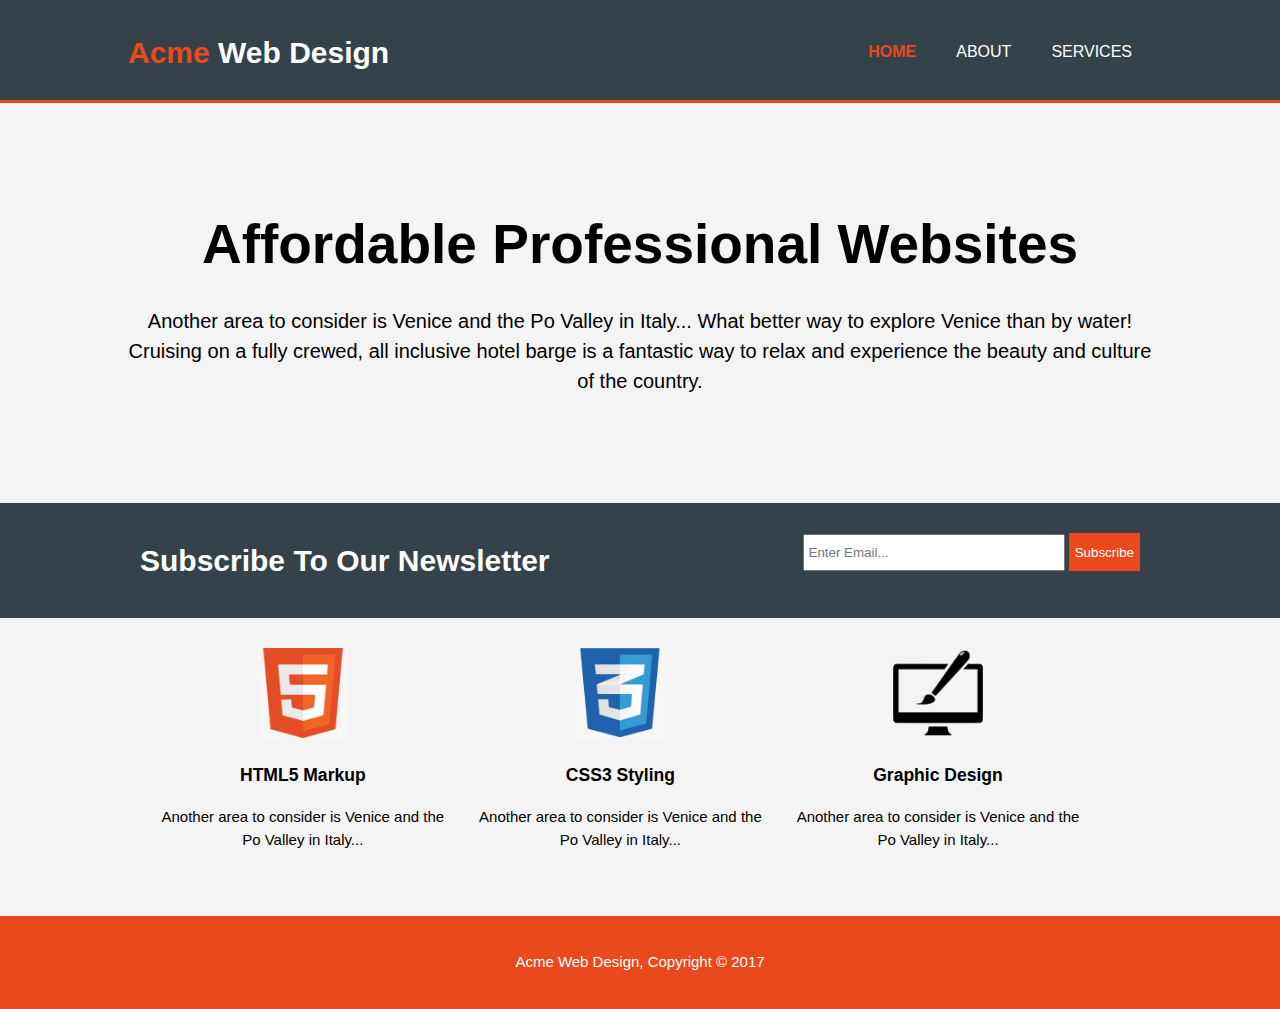
<file: index.html>
<!DOCTYPE html>
<html>
  <head>
    <meta charset="utf-8">
    <meta name="viewport" content="width=device-width">
    <meta name="description" content="Affordable and professional web design">
    <meta name="keywords" content="web design">
    <meta name="author" content="c'est moi">
    <title>Acme Web Design | Welcome</title>
<link rel="stylesheet" href="css/style.css">
  </head>
  <body>
    <header>
      <div class="container">
        <div id="branding">
          <h1><span class="highlight">Acme</span> Web Design</h1>
        </div>
        <nav>
          <ul>
            <li class="current"><a href="index.html">Home</a></li>
            <li><a href="about.html">About</a></li>
            <li><a href="services.html">Services</a></li>
          </ul>
        </nav>
      </div>
    </header>
    <section id="showcase">
      <div class="container">
        <h1>Affordable Professional Websites</h1>
        <p>Another area to consider is Venice and the Po Valley in Italy... What better way to explore Venice than by water! Cruising on a fully crewed, all inclusive hotel barge is a fantastic way to relax and experience the beauty and culture of the country.</p>
      </div>
    </section>
    <section id="newsletter">
      <div class="container">
        <h1>Subscribe To Our Newsletter</h1>
        <form>
          <input type="email" placeholder="Enter Email...">
          <button type="submit" class="button_1">Subscribe</button>
        </form>
      </div>
    </section>
    <section id="boxes">
      <div class="container">
        <div class="box">
          <img src="Image/logo_html.jpeg" alt="html">
          <h3>HTML5 Markup</h3>
          <p>Another area to consider is Venice and the Po Valley in Italy... </p>
        </div>
        <div class="box">
          <img src="Image/logo_css.jpeg" alt="css">
          <h3>CSS3 Styling</h3>
          <p>Another area to consider is Venice and the Po Valley in Italy... </p>
        </div>
        <div class="box">
          <img src="Image/logo_brush.png" alt="brush">
          <h3>Graphic Design</h3>
          <p>Another area to consider is Venice and the Po Valley in Italy... </p>
        </div>
      </div>
    </section>
    <footer>
    <p>Acme Web Design, Copyright &copy; 2017</p>
  </footer>

  </body>
</html>
</file>
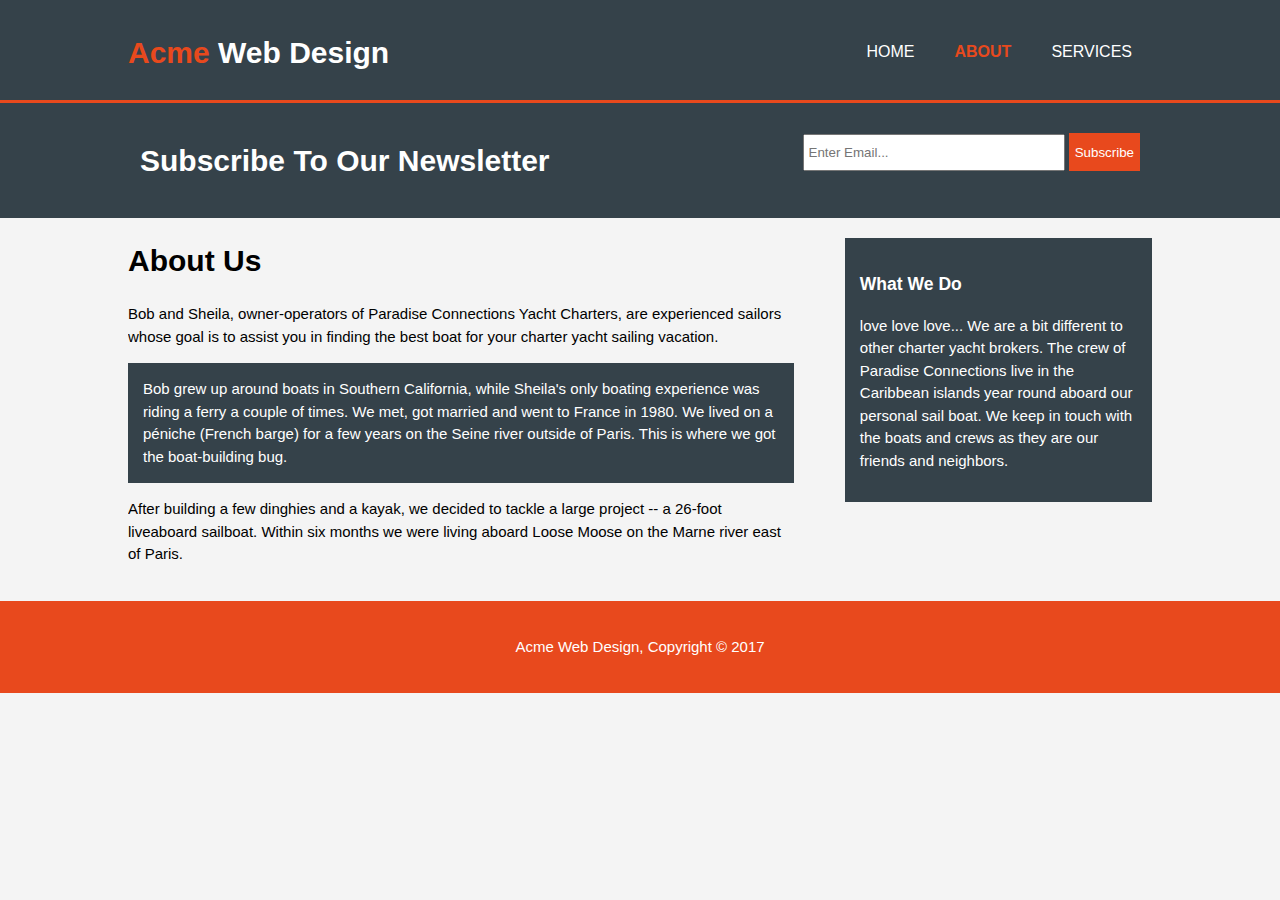
<file: about.html>
<!DOCTYPE html>
<html>
  <head>
    <meta charset="utf-8">
    <meta name="viewport" content="width=device-width">
    <meta name="description" content="Affordable and professional web design">
    <meta name="keywords" content="web design">
    <meta name="author" content="c'est moi">
    <title>Acme Web Design | About</title>
<link rel="stylesheet" href="css/style.css">
  </head>
  <body>
    <header>
      <div class="container">
        <div id="branding">
          <h1><span class="highlight">Acme</span> Web Design</h1>
        </div>
        <nav>
          <ul>
            <li><a href="index.html">Home</a></li>
            <li class="current"><a href="about.html">About</a></li>
            <li><a href="services.html">Services</a></li>
          </ul>
        </nav>
      </div>
    </header>
    <section id="newsletter">
      <div class="container">
        <h1>Subscribe To Our Newsletter</h1>
        <form>
          <input type="email" placeholder="Enter Email...">
          <button type="submit" class="button_1">Subscribe</button>
        </form>
      </div>
    </section>
    <section id="main">
      <div class="container">
        <article id="main-col">
          <h1 class="page-title">About Us</h1>
            <p>Bob and Sheila, owner-operators of Paradise Connections Yacht Charters, are experienced sailors whose goal is to assist you in finding the best boat for your charter yacht sailing vacation.
            </p>
            <p class="dark">Bob grew up around boats in Southern California, while Sheila's only boating experience was riding a ferry a couple of times. We met, got married and went to France in 1980. We lived on a péniche (French barge) for a few years on the Seine river outside of Paris. This is where we got the boat-building bug.
            </p>
            <p>After building a few dinghies and a kayak, we decided to tackle a large project -- a 26-foot liveaboard sailboat. Within six months we were living aboard Loose Moose on the Marne river east of Paris.
            </p>
        </article>

        <aside id="sidebar">
          <div class="dark">
            <h3>What We Do</h3>
            <p>love love love... We are a bit different to other charter yacht brokers. The crew of Paradise Connections live in the Caribbean islands year round aboard our personal sail boat. We keep in touch with the boats and crews as they are our friends and neighbors.
            </p>
          </div>
        </aside>
      </div>
    </section>
    <footer>
    <p>Acme Web Design, Copyright &copy; 2017</p>
  </footer>

  </body>
</html>
</file>
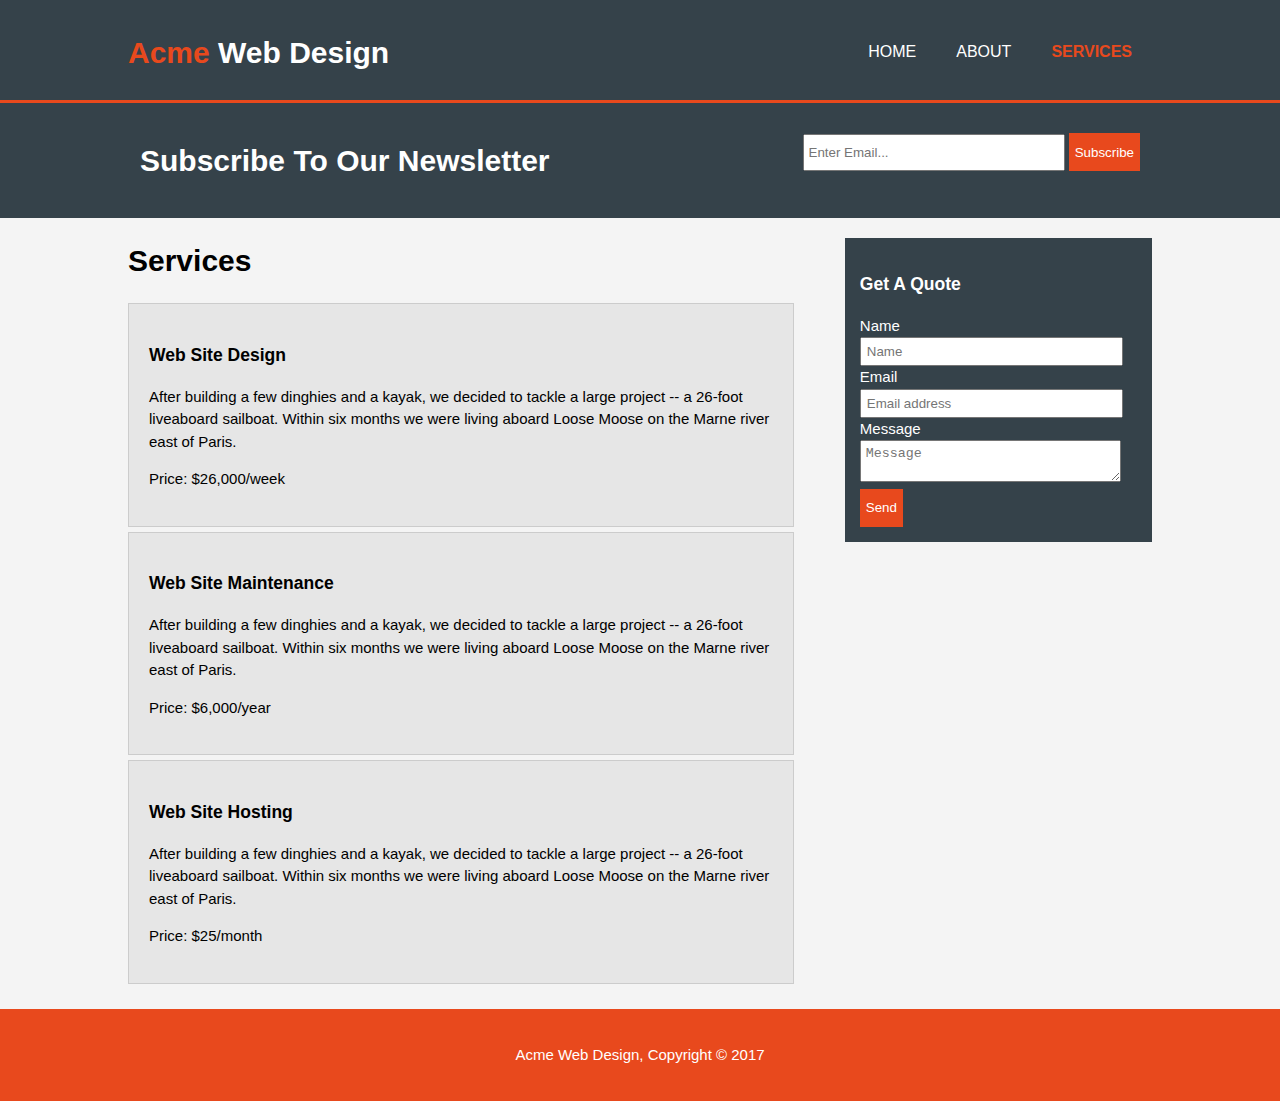
<file: services.html>
<!DOCTYPE html>
<html>
  <head>
    <meta charset="utf-8">
    <meta name="viewport" content="width=device-width">
    <meta name="description" content="Affordable and professional web design">
    <meta name="keywords" content="web design">
    <meta name="author" content="c'est moi">
    <title>Acme Web Design | Services</title>
<link rel="stylesheet" href="css/style.css">
  </head>
  <body>
    <header>
      <div class="container">
        <div id="branding">
          <h1><span class="highlight">Acme</span> Web Design</h1>
        </div>
        <nav>
          <ul>
            <li><a href="index.html">Home</a></li>
            <li><a href="about.html">About</a></li>
            <li class="current"><a href="services.html">Services</a></li>
          </ul>
        </nav>
      </div>
    </header>
    <section id="newsletter">
      <div class="container">
        <h1>Subscribe To Our Newsletter</h1>
        <form>
          <input type="email" placeholder="Enter Email...">
          <button type="submit" class="button_1">Subscribe</button>
        </form>
      </div>
    </section>
    <section id="main">
      <div class="container">
        <article id="main-col">
          <h1 class="page-title">Services</h1>
          <ul id="services">
            <li>
              <h3>Web Site Design</h3>
                <p>After building a few dinghies and a kayak, we decided to tackle a large project -- a 26-foot liveaboard sailboat. Within six months we were living aboard Loose Moose on the Marne river east of Paris.</p>
                <p>Price: $26,000/week</p>
            </li>
            <li>
            <h3>Web Site Maintenance</h3>
              <p>After building a few dinghies and a kayak, we decided to tackle a large project -- a 26-foot liveaboard sailboat. Within six months we were living aboard Loose Moose on the Marne river east of Paris.</p>
              <p>Price: $6,000/year</p>
            </li>
            <li>
              <h3>Web Site Hosting</h3>
              <p>After building a few dinghies and a kayak, we decided to tackle a large project -- a 26-foot liveaboard sailboat. Within six months we were living aboard Loose Moose on the Marne river east of Paris.</p>
              <p>Price: $25/month</p>
            </li>
          </ul>
        </article>

        <aside id="sidebar">
          <div class="dark">
            <h3>Get A Quote</h3>
            <form class="quote";>
              <div>
                <label>Name</label><br>
                <input type="text" placeholder="Name">
              </div>
              <div>
                <label>Email</label><br>
                <input type="email" placeholder="Email address">
              </div>
              <div>
                <label>Message</label><br>
                <textarea placeholder="Message"></textarea>
              </div>
              <button class="button_1" type="submit">Send</button>
            </form>
          </div>
        </aside>
      </div>
    </section>
    <footer>
    <p>Acme Web Design, Copyright &copy; 2017</p>
  </footer>

  </body>
</html>
</file>
<file: css/style.css>
body{
  font-family: Arial, Helvetica, sans-serif;
  font-size: 15px;
  line-height: 1.5;
  padding: 0;
  margin: 0;
  background-color: #f4f4f4;
}
/* GLOBAL */

.container{
  width: 80%;
  margin:auto;
  overflow: hidden;
}
ul{
  margin:0;
  padding:0;
}
.button_1{
  height: 38px;
  background: #e8491d;
  border: 0;
  padding-left: 20;
  padding-right: 20;
  color: #ffffff;
}
.dark{
  padding:15px;
    background: #35424a;
    color: #ffffff;
    margin-top: 10px;
    margin-bottom: 10px;
}

/* HEADER */
header{
  background: #35424a;
  color: #ffffff;
  padding-top: 30px;
  min-height: 70px;
  border-bottom: #e8491d 3px solid;
}
header a{
  color: #ffffff;
  text-decoration: none;
  text-transform: uppercase;
  font-size: 16px;
}
header li{
  float: left;
  display: inline;
  padding: 0 20px 0 20px;
}
header #branding {
  float: left;
}
header #branding h1{
  margin: 0;
  }
header nav{
  float:right;
  margin-top: 10px;
}
header .highlight, header .current a{
  color: #e8491d;
  font-weight: bold;
}
header a:hover{
  color: cccccc;
  font-weight: bold;
}

/* SHOWCASE */
#showcase {
  min-height: 400px;
  background-image: url("https://secureservercdn.net/160.153.138.219/x82.553.myftpupload.com/wp-content/uploads/2020/05/Caribbean-beach.jpg");
  background-size: 100% 100%;
  text-align: center;
  color: black;
}
#showcase h1{
  margin-top: 100px;
  font-size: 55px;
  margin-bottom: 10px;
}
#showcase p {
  font-size: 20px;
}

/* NEWSLETTER */
#newsletter {
  padding: 15px;
  color: #ffffff;
  background: #35424a;
}
#newsletter h1{
  float:left;
}
#newsletter form{
  float:right;
  margin-top: 15px;
}
#newsletter [type="email"]{
  padding: 4px;
  height: 25px;
  width: 250px;
}
/* BOXES */
#boxes{
  padding: 20px;
  }
#boxes .box{
  float: left;
  text-align: center;
  width: 30%;
  padding: 10px;
}
#boxes .box img{
  width: 90px;
  height: auto;
}

/* Sidebar */
aside#sidebar{
  float:right;
  width:30%;
  margin-top:10px;
}

aside#sidebar .quote input, aside#sidebar .quote textarea {
  width: 90%;
  padding: 5px;
}

/* MAIN-COL */
article#main-col{
  float: left;
  width: 65%;
}

/* SERVICES */
ul#services li{
  list-style: none;
  padding: 20px;
  border: #cccccc solid 1px;
  margin-bottom: 5px;
  background: #e6e6e6;
}

/* FOOTER */
footer{
  padding: 20px;
  margin-top: 20px;
  color: #ffffff;
  background-color: #e8491d;
  text-align: center;
}

/* MEDIA QUERIES */
@media(max-width: 768px) {
  header #branding,
  header nav,
  header nav li,
  #newsletter h1,
  #newsletter form,
  #boxes .box,
  article#main-col,
  aside#sidebar {
    float: none;
    text-align: center;
    width: 100%;
  }
  header{
    padding-bottom: 20px;
  }
  #showcase h1{
    margin-top: 40px;
  }
  #newsletter button, .quote button {
    display: block;
    width: 100%;
  }
  #newsletter form input[type="email"], .quote input, .quote textarea {
    width: 100%;
    margin-bottom: 5px;
  }
}
</file>
